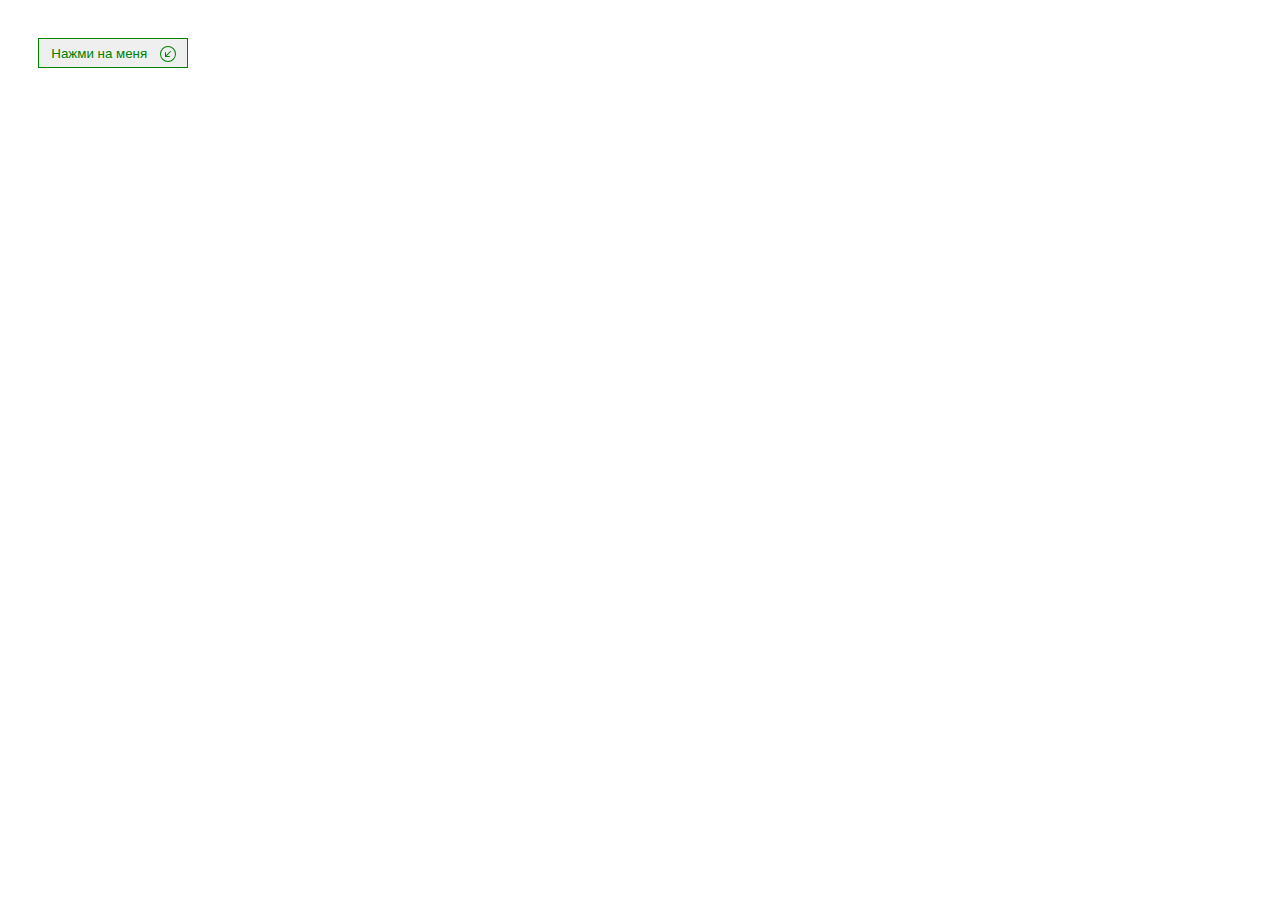
<file: Задание 1/index.html>
<!DOCTYPE html>
<html lang="en">

<head>
    <meta charset="UTF-8">
    <meta name="viewport" content="width=device-width, initial-scale=1.0">
    <title>Document</title>
    <link rel="stylesheet" href="css.css">
</head>

<body>
    <button class="btn">
        <div class="btn_text">Нажми на меня</div>

        <div class="btn_icon">
            <svg xmlns="http://www.w3.org/2000/svg" width="16" height="16" fill="currentColor" class="bi bi-arrow-down-left-circle" viewBox="0 0 16 16">
                <path fill-rule="evenodd" d="M1 8a7 7 0 1 0 14 0A7 7 0 0 0 1 8m15 0A8 8 0 1 1 0 8a8 8 0 0 1 16 0m-5.904-2.854a.5.5 0 1 1 .707.708L6.707 9.95h2.768a.5.5 0 1 1 0 1H5.5a.5.5 0 0 1-.5-.5V6.475a.5.5 0 1 1 1 0v2.768z" />
            </svg>
        </div>
    </button>
    <script>
        const btn = document.querySelector('.btn');
        const btn_icon = document.querySelector('.btn_icon');

        const icons = [
            { Icons: `<svg xmlns="http://www.w3.org/2000/svg" width="16" height="16" fill="currentColor" class="bi bi-arrow-down-left-circle-fill" viewBox="0 0 16 16"><path d="M16 8A8 8 0 1 0 0 8a8 8 0 0 0 16 0zm-5.904-2.803a.5.5 0 1 1 .707.707L6.707 10h2.768a.5.5 0 0 1 0 1H5.5a.5.5 0 0 1-.5-.5V6.525a.5.5 0 0 1 1 0v2.768l4.096-4.096z"/></svg>` },
            { Icons: `<svg xmlns="http://www.w3.org/2000/svg" width="16" height="16" fill="currentColor" class="bi bi-arrow-down-left-circle" viewBox="0 0 16 16"><path fill-rule="evenodd" d="M1 8a7 7 0 1 0 14 0A7 7 0 0 0 1 8m15 0A8 8 0 1 1 0 8a8 8 0 0 1 16 0m-5.904-2.854a.5.5 0 1 1 .707.708L6.707 9.95h2.768a.5.5 0 1 1 0 1H5.5a.5.5 0 0 1-.5-.5V6.475a.5.5 0 1 1 1 0v2.768z" /></svg>` }
        ]

        let index = 0

        btn.addEventListener('click', () => {
            if (index === 0) {
                btn_icon.innerHTML = icons[index].Icons
                index += 1
            } else {
                btn_icon.innerHTML = icons[index].Icons
                index -= 1
            }
        });
    </script>
</body>

</html>
</file>
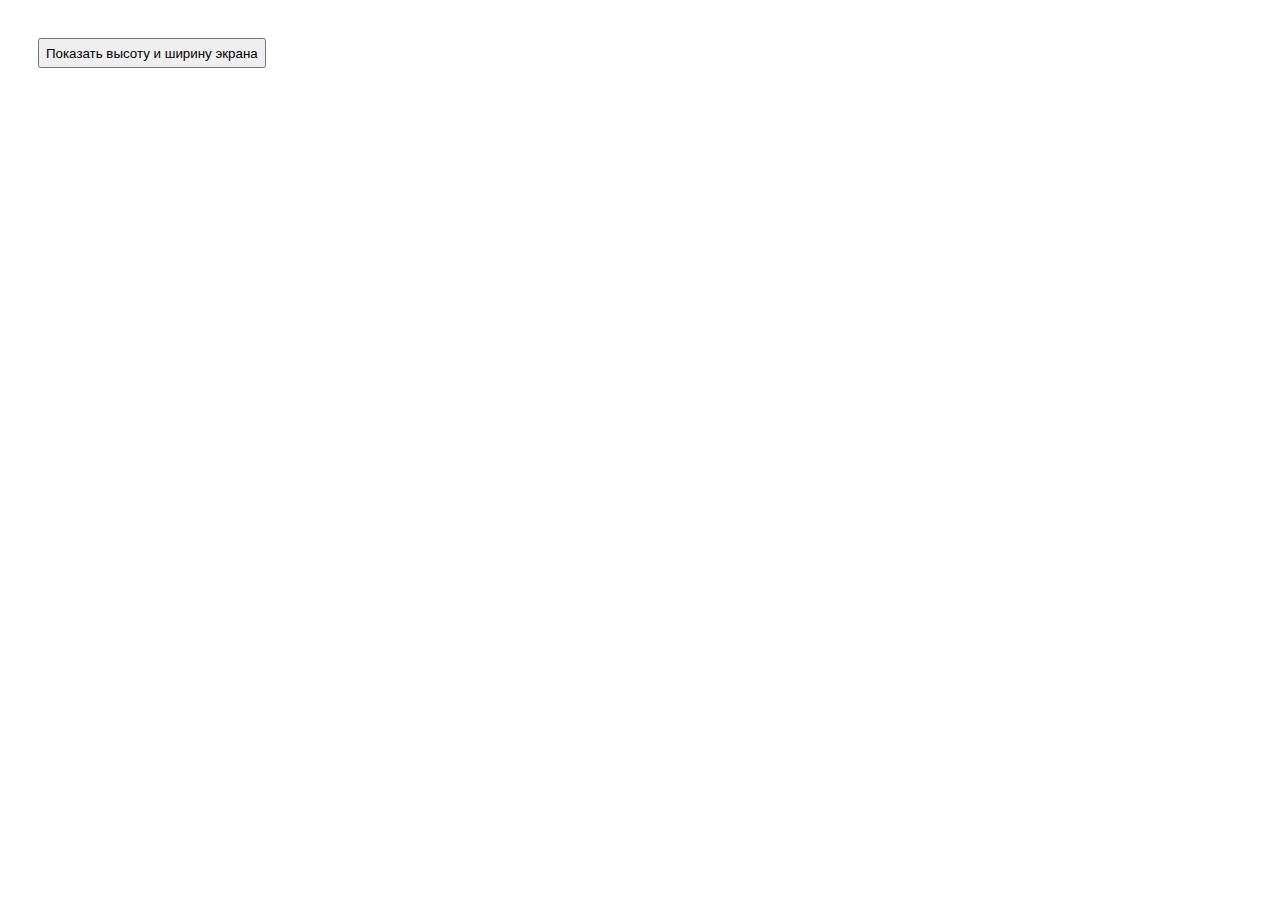
<file: Задание 2/index.html>
<!DOCTYPE html>
<html lang="en">

<head>
    <meta charset="UTF-8">
    <meta name="viewport" content="width=device-width, initial-scale=1.0">
    <title>Document</title>
    <link rel="stylesheet" href="css.css">
</head>

<body>
    <button class="btn">
        <div class="btn_text">Показать высоту и ширину экрана</div>
    </button>
    <script>
       const btn = document.querySelector('.btn');
       btn.addEventListener('click', () => {
        alert("Высота экрана = " + document.documentElement.clientHeight + "px" + "\n" + "Ширина экрана = " + document.documentElement.clientWidth + "px")
        });
    </script>
</body>

</html>
</file>
<file: Задание 1/css.css>
.btn {
    width: 150px;
    height: 30px;
    margin: 30px 30px;
    display: inline-flex;
    justify-content: space-around;
    align-items: center;
    border: 1px solid green;
    color: green;
    cursor: pointer;
}

.btn_icon {
    width: 15px;
    height: 15px;
    font-size: 15px;
}
</file>
<file: Задание 2/css.css>
.btn {
    height: 30px;
    margin: 30px 30px;
    display: inline-flex;
    align-items: center;
    cursor: pointer;
}

.btn_icon {
    width: 15px;
    height: 15px;
    font-size: 15px;
}
</file>
